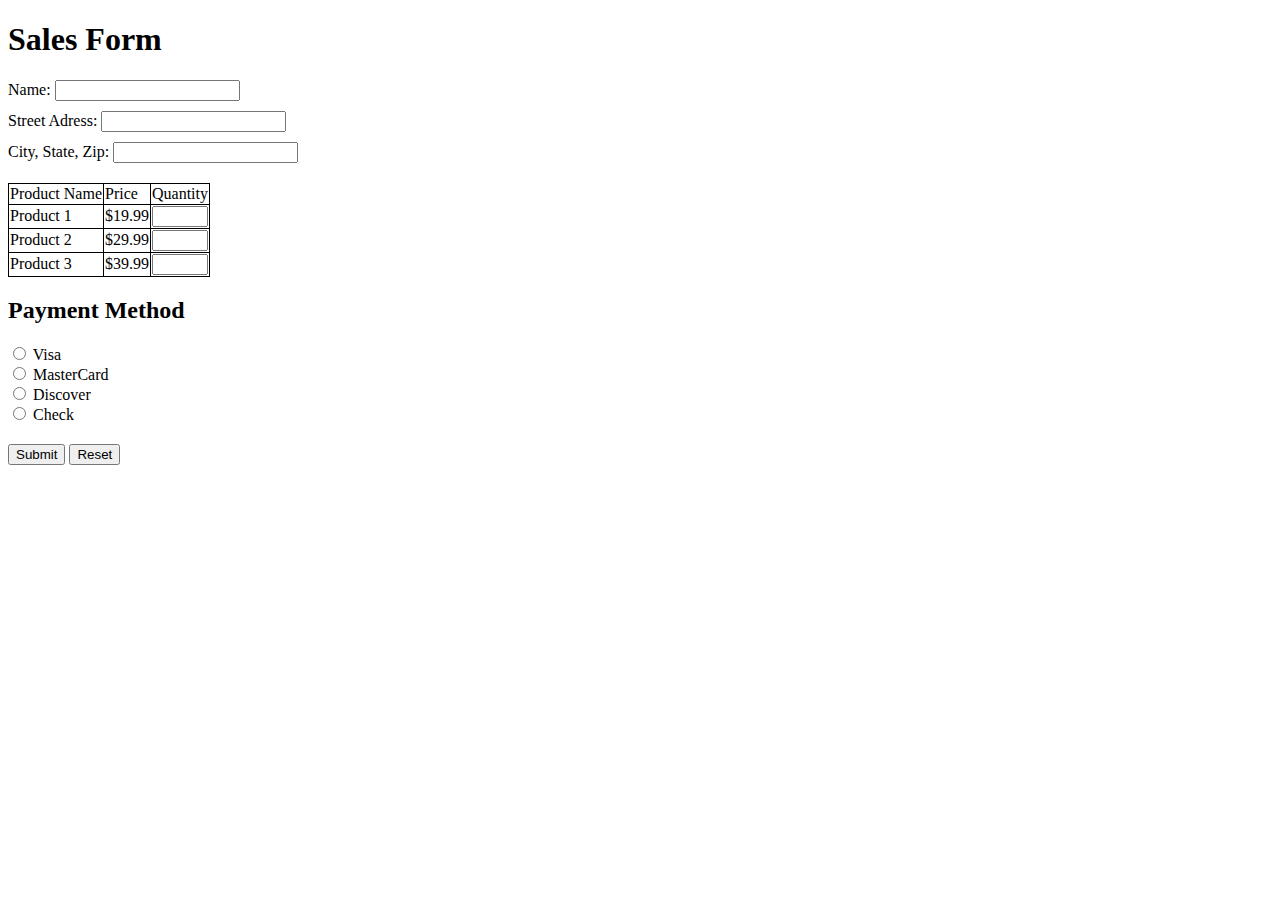
<file: index.html>
<!DOCTYPE html>
<html lang = "en">
    <head>
        <title>Practice</title>
        <link rel="stylesheet" href="style.css">
        <script src="script.js"></script>
    </head>
    <meta charset="utf-8">
    <body>
        <h1>Sales Form</h1>
        <form id="myForm">
            <div class="buyerInput">
                <label>
                    Name:
                    <input type="text" name="buyerName" required>
                </label>
                <label>
                    Street Adress:
                    <input type="text" name="buyerAddress" required>
                </label>
                <label>
                    City, State, Zip:
                    <input type="text" name="buyerLocation" required>
                </label>
            </div>
            <div class="table">
                <table>
                    <tr>
                        <td>Product Name</td>
                        <td>Price</td>
                        <td>Quantity</td>
                    </tr>
                    <tr>
                        <td>Product 1</td>
                        <td>$19.99</td>
                        <td>
                            <input type="number" min="0" max="99" required>
                        </td>
                    </tr>
                    <tr>
                        <td>Product 2</td>
                        <td>$29.99</td>
                        <td>
                            <input type="number" min="0" max="99" required>
                        </td>
                    </tr>
                    <tr>
                        <td>Product 3</td>
                        <td>$39.99</td>
                        <td>
                            <input type="number" min="0" max="99" required>
                        </td>
                    </tr>
                </table>
            </div>
            <h2>Payment Method</h2>
            <div class="paymentMethod">
                <label>
                    <input type="radio" name="payment" value="Visa" required>
                    Visa
                </label>
                <label>
                    <input type="radio" name="payment" value="MasterCard" required>
                    MasterCard
                </label>
                <label>
                    <input type="radio" name="payment" value="Discover" required>
                    Discover
                </label>
                <label>
                    <input type="radio" name="payment" value="Check" required>
                    Check
                </label>
            </div>
            <div class="buttons">
                <input type="submit" value="Submit">
                <input type="reset">
            </div>
        </form>
        <script>
            const form = document.getElementById("myForm");
            form.onsubmit = redirectToPage;
        </script>
    </body>
</html>
</file>
<file: style.css>
.buyerInput {
    display: flex;
    flex-direction: column;
    gap: 10px; /* Adds space between each label/input pair */
}

table,tr,td{
    border: 1px solid;
    border-collapse: collapse;
    margin-top: 20px;
}

.paymentMethod{
    display: flex;
    flex-direction: column;
}

.buttons{
    margin-top: 20px;
}
</file>
